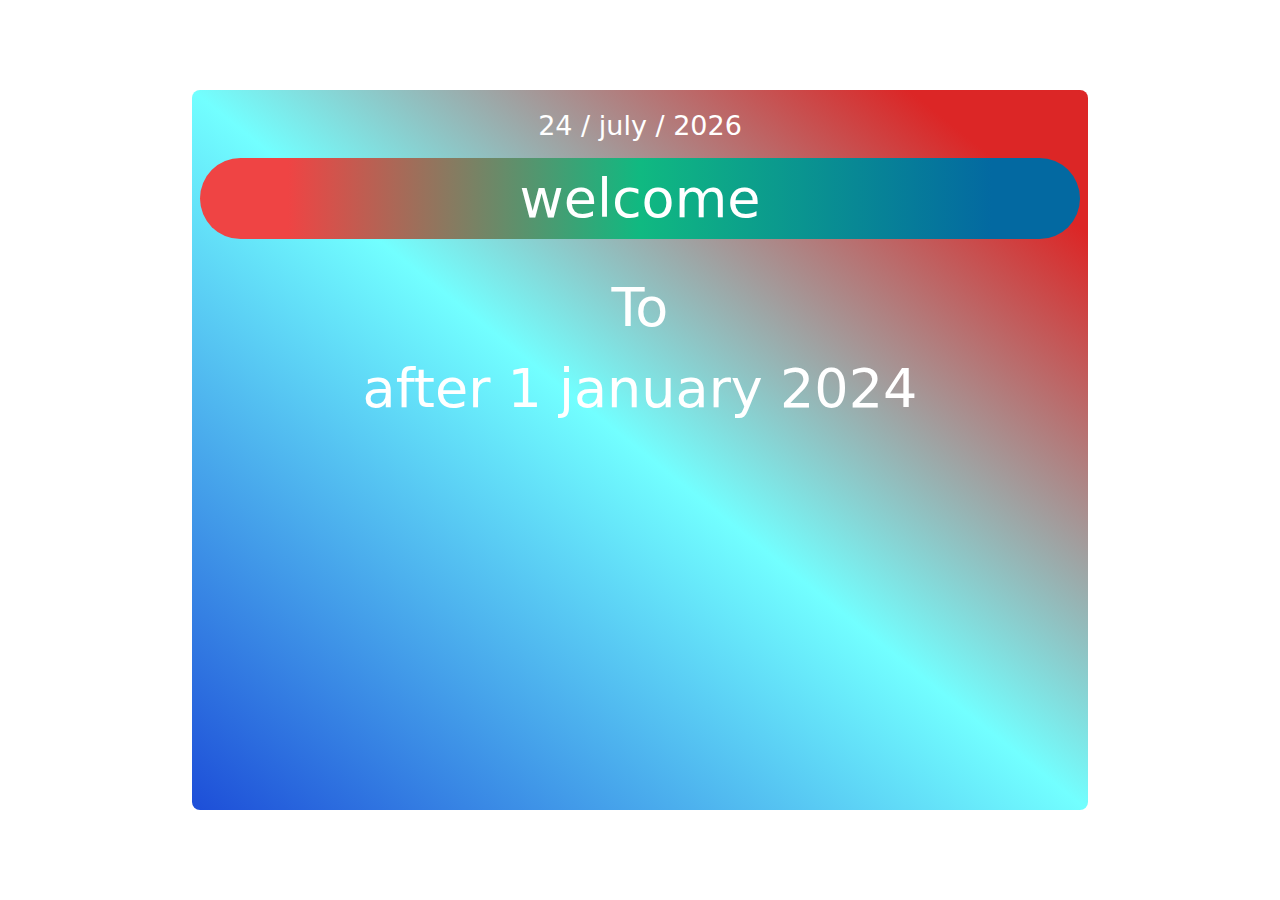
<file: newyear/index.html>
<!DOCTYPE html>
<html lang="en">

<head>
    <meta charset="UTF-8">
    <meta name="viewport" content="width=device-width, initial-scale=1.0">
    <title>new year welcome for all </title>
    <link rel="stylesheet" href="utility.css">
</head>

<body class="h-[100vh] flex items-center justify-center bg ">

    <div class=" w-[70vw] h-[80vh] bg-gradient-to-bl rounded-lg from-red-600 from-10% via-[#72FFFF] via-50%  to-blue-700 to-98% text-center 
text-white ">
        <h1 id="date" class=" text-[3vh] h-10 p-4 "> </h1>
        <div id="welcome" class="">
            <h1 id="w" class=" text-[6vh] bg-gradient-to-l from-sky-700 from-10% via-emerald-500 via-50% to-red-500 m-2 rounded-full my-7 to-90%">welcome </h1> 
            <h1 id="w3" class=" text-[6vh] ">to</h1>
            <h1 id="w2" class=" text-[6vh] ">2025</h1>
        </div>
        <h1 class=" text-[6vh] indent-1 " id="happy">happy new year 2025</h1>
    </div>
    <script src="newyear.js"></script>
</body>

</html>
</file>
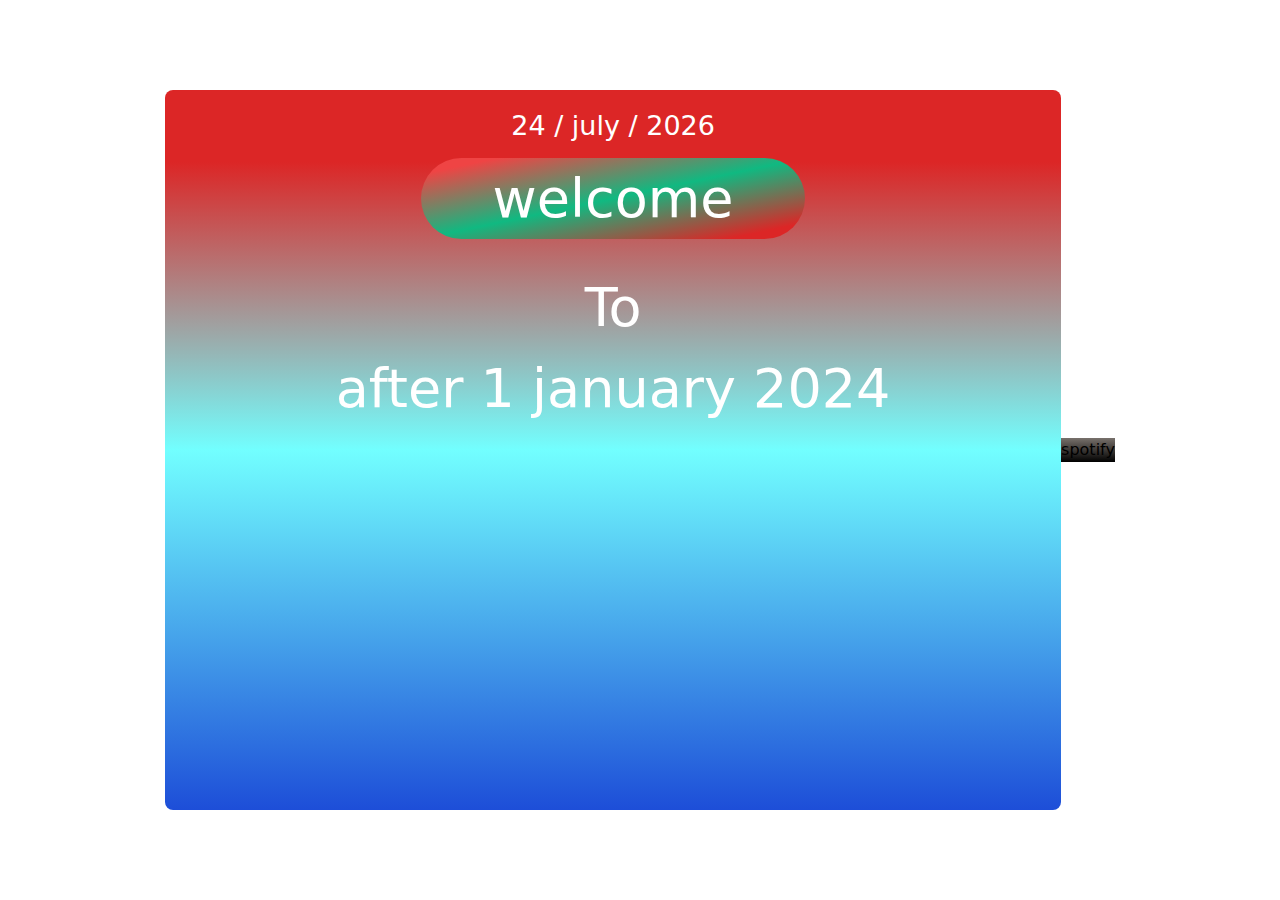
<file: newyear.html>
<!DOCTYPE html>
<html lang="en">
<head>
    <meta charset="UTF-8">
    <meta name="viewport" content="width=device-width, initial-scale=1.0">
    <title>new year welcome for all </title>
    <link rel="stylesheet" href="utility.css">
</head>

<body class="h-[100vh] flex items-center justify-center bg ">

    <div class=" w-[70vw] h-[80vh] bg-gradient-to-b rounded-lg from-red-600 from-10% via-[#72FFFF] via-50%  to-blue-700 to-98% text-center 
text-white ">
        <h1 id="date" class=" text-[3vh] h-10 p-4 "> </h1>
        <div id="welcome" class="place-items-center">
            <h1 id="w" class=" w-96 text-[6vh] bg-gradient-to-tl from--700 from-10% via-emerald-500 via-50% to-red-500 m-2 rounded-full my-7 to-90%">welcome </h1> 
            <h1 id="w3" class=" text-[6vh] ">to</h1>
            <h1 id="w2" class=" text-[6vh] ">2025</h1>
        </div>
        <h1 class=" text-[6vh] indent-1 " id="happy">happy new year 2025</h1>
    
    </div>
    <a href="spotifyindex.html" class="bg-gradient-to-t from-black  to-stone-500 ">spotify</a>
    <script src="newyear.js"></script>
</body>

</html>
</file>
<file: newyear/utility.css>
*, ::before, ::after {
  --tw-border-spacing-x: 0;
  --tw-border-spacing-y: 0;
  --tw-translate-x: 0;
  --tw-translate-y: 0;
  --tw-rotate: 0;
  --tw-skew-x: 0;
  --tw-skew-y: 0;
  --tw-scale-x: 1;
  --tw-scale-y: 1;
  --tw-pan-x:  ;
  --tw-pan-y:  ;
  --tw-pinch-zoom:  ;
  --tw-scroll-snap-strictness: proximity;
  --tw-gradient-from-position:  ;
  --tw-gradient-via-position:  ;
  --tw-gradient-to-position:  ;
  --tw-ordinal:  ;
  --tw-slashed-zero:  ;
  --tw-numeric-figure:  ;
  --tw-numeric-spacing:  ;
  --tw-numeric-fraction:  ;
  --tw-ring-inset:  ;
  --tw-ring-offset-width: 0px;
  --tw-ring-offset-color: #fff;
  --tw-ring-color: rgb(59 130 246 / 0.5);
  --tw-ring-offset-shadow: 0 0 #0000;
  --tw-ring-shadow: 0 0 #0000;
  --tw-shadow: 0 0 #0000;
  --tw-shadow-colored: 0 0 #0000;
  --tw-blur:  ;
  --tw-brightness:  ;
  --tw-contrast:  ;
  --tw-grayscale:  ;
  --tw-hue-rotate:  ;
  --tw-invert:  ;
  --tw-saturate:  ;
  --tw-sepia:  ;
  --tw-drop-shadow:  ;
  --tw-backdrop-blur:  ;
  --tw-backdrop-brightness:  ;
  --tw-backdrop-contrast:  ;
  --tw-backdrop-grayscale:  ;
  --tw-backdrop-hue-rotate:  ;
  --tw-backdrop-invert:  ;
  --tw-backdrop-opacity:  ;
  --tw-backdrop-saturate:  ;
  --tw-backdrop-sepia:  ;
  --tw-contain-size:  ;
  --tw-contain-layout:  ;
  --tw-contain-paint:  ;
  --tw-contain-style:  ;
}

::backdrop {
  --tw-border-spacing-x: 0;
  --tw-border-spacing-y: 0;
  --tw-translate-x: 0;
  --tw-translate-y: 0;
  --tw-rotate: 0;
  --tw-skew-x: 0;
  --tw-skew-y: 0;
  --tw-scale-x: 1;
  --tw-scale-y: 1;
  --tw-pan-x:  ;
  --tw-pan-y:  ;
  --tw-pinch-zoom:  ;
  --tw-scroll-snap-strictness: proximity;
  --tw-gradient-from-position:  ;
  --tw-gradient-via-position:  ;
  --tw-gradient-to-position:  ;
  --tw-ordinal:  ;
  --tw-slashed-zero:  ;
  --tw-numeric-figure:  ;
  --tw-numeric-spacing:  ;
  --tw-numeric-fraction:  ;
  --tw-ring-inset:  ;
  --tw-ring-offset-width: 0px;
  --tw-ring-offset-color: #fff;
  --tw-ring-color: rgb(59 130 246 / 0.5);
  --tw-ring-offset-shadow: 0 0 #0000;
  --tw-ring-shadow: 0 0 #0000;
  --tw-shadow: 0 0 #0000;
  --tw-shadow-colored: 0 0 #0000;
  --tw-blur:  ;
  --tw-brightness:  ;
  --tw-contrast:  ;
  --tw-grayscale:  ;
  --tw-hue-rotate:  ;
  --tw-invert:  ;
  --tw-saturate:  ;
  --tw-sepia:  ;
  --tw-drop-shadow:  ;
  --tw-backdrop-blur:  ;
  --tw-backdrop-brightness:  ;
  --tw-backdrop-contrast:  ;
  --tw-backdrop-grayscale:  ;
  --tw-backdrop-hue-rotate:  ;
  --tw-backdrop-invert:  ;
  --tw-backdrop-opacity:  ;
  --tw-backdrop-saturate:  ;
  --tw-backdrop-sepia:  ;
  --tw-contain-size:  ;
  --tw-contain-layout:  ;
  --tw-contain-paint:  ;
  --tw-contain-style:  ;
}

/*
! tailwindcss v3.4.17 | MIT License | https://tailwindcss.com
*/

/*
1. Prevent padding and border from affecting element width. (https://github.com/mozdevs/cssremedy/issues/4)
2. Allow adding a border to an element by just adding a border-width. (https://github.com/tailwindcss/tailwindcss/pull/116)
*/

*,
::before,
::after {
  box-sizing: border-box;
  /* 1 */
  border-width: 0;
  /* 2 */
  border-style: solid;
  /* 2 */
  border-color: #e5e7eb;
  /* 2 */
}

::before,
::after {
  --tw-content: '';
}

/*
1. Use a consistent sensible line-height in all browsers.
2. Prevent adjustments of font size after orientation changes in iOS.
3. Use a more readable tab size.
4. Use the user's configured `sans` font-family by default.
5. Use the user's configured `sans` font-feature-settings by default.
6. Use the user's configured `sans` font-variation-settings by default.
7. Disable tap highlights on iOS
*/

html,
:host {
  line-height: 1.5;
  /* 1 */
  -webkit-text-size-adjust: 100%;
  /* 2 */
  -moz-tab-size: 4;
  /* 3 */
  -o-tab-size: 4;
     tab-size: 4;
  /* 3 */
  font-family: ui-sans-serif, system-ui, sans-serif, "Apple Color Emoji", "Segoe UI Emoji", "Segoe UI Symbol", "Noto Color Emoji";
  /* 4 */
  font-feature-settings: normal;
  /* 5 */
  font-variation-settings: normal;
  /* 6 */
  -webkit-tap-highlight-color: transparent;
  /* 7 */
}

/*
1. Remove the margin in all browsers.
2. Inherit line-height from `html` so users can set them as a class directly on the `html` element.
*/

body {
  margin: 0;
  /* 1 */
  line-height: inherit;
  /* 2 */
}

/*
1. Add the correct height in Firefox.
2. Correct the inheritance of border color in Firefox. (https://bugzilla.mozilla.org/show_bug.cgi?id=190655)
3. Ensure horizontal rules are visible by default.
*/

hr {
  height: 0;
  /* 1 */
  color: inherit;
  /* 2 */
  border-top-width: 1px;
  /* 3 */
}

/*
Add the correct text decoration in Chrome, Edge, and Safari.
*/

abbr:where([title]) {
  -webkit-text-decoration: underline dotted;
          text-decoration: underline dotted;
}

/*
Remove the default font size and weight for headings.
*/

h1,
h2,
h3,
h4,
h5,
h6 {
  font-size: inherit;
  font-weight: inherit;
}

/*
Reset links to optimize for opt-in styling instead of opt-out.
*/

a {
  color: inherit;
  text-decoration: inherit;
}

/*
Add the correct font weight in Edge and Safari.
*/

b,
strong {
  font-weight: bolder;
}

/*
1. Use the user's configured `mono` font-family by default.
2. Use the user's configured `mono` font-feature-settings by default.
3. Use the user's configured `mono` font-variation-settings by default.
4. Correct the odd `em` font sizing in all browsers.
*/

code,
kbd,
samp,
pre {
  font-family: ui-monospace, SFMono-Regular, Menlo, Monaco, Consolas, "Liberation Mono", "Courier New", monospace;
  /* 1 */
  font-feature-settings: normal;
  /* 2 */
  font-variation-settings: normal;
  /* 3 */
  font-size: 1em;
  /* 4 */
}

/*
Add the correct font size in all browsers.
*/

small {
  font-size: 80%;
}

/*
Prevent `sub` and `sup` elements from affecting the line height in all browsers.
*/

sub,
sup {
  font-size: 75%;
  line-height: 0;
  position: relative;
  vertical-align: baseline;
}

sub {
  bottom: -0.25em;
}

sup {
  top: -0.5em;
}

/*
1. Remove text indentation from table contents in Chrome and Safari. (https://bugs.chromium.org/p/chromium/issues/detail?id=999088, https://bugs.webkit.org/show_bug.cgi?id=201297)
2. Correct table border color inheritance in all Chrome and Safari. (https://bugs.chromium.org/p/chromium/issues/detail?id=935729, https://bugs.webkit.org/show_bug.cgi?id=195016)
3. Remove gaps between table borders by default.
*/

table {
  text-indent: 0;
  /* 1 */
  border-color: inherit;
  /* 2 */
  border-collapse: collapse;
  /* 3 */
}

/*
1. Change the font styles in all browsers.
2. Remove the margin in Firefox and Safari.
3. Remove default padding in all browsers.
*/

button,
input,
optgroup,
select,
textarea {
  font-family: inherit;
  /* 1 */
  font-feature-settings: inherit;
  /* 1 */
  font-variation-settings: inherit;
  /* 1 */
  font-size: 100%;
  /* 1 */
  font-weight: inherit;
  /* 1 */
  line-height: inherit;
  /* 1 */
  letter-spacing: inherit;
  /* 1 */
  color: inherit;
  /* 1 */
  margin: 0;
  /* 2 */
  padding: 0;
  /* 3 */
}

/*
Remove the inheritance of text transform in Edge and Firefox.
*/

button,
select {
  text-transform: none;
}

/*
1. Correct the inability to style clickable types in iOS and Safari.
2. Remove default button styles.
*/

button,
input:where([type='button']),
input:where([type='reset']),
input:where([type='submit']) {
  -webkit-appearance: button;
  /* 1 */
  background-color: transparent;
  /* 2 */
  background-image: none;
  /* 2 */
}

/*
Use the modern Firefox focus style for all focusable elements.
*/

:-moz-focusring {
  outline: auto;
}

/*
Remove the additional `:invalid` styles in Firefox. (https://github.com/mozilla/gecko-dev/blob/2f9eacd9d3d995c937b4251a5557d95d494c9be1/layout/style/res/forms.css#L728-L737)
*/

:-moz-ui-invalid {
  box-shadow: none;
}

/*
Add the correct vertical alignment in Chrome and Firefox.
*/

progress {
  vertical-align: baseline;
}

/*
Correct the cursor style of increment and decrement buttons in Safari.
*/

::-webkit-inner-spin-button,
::-webkit-outer-spin-button {
  height: auto;
}

/*
1. Correct the odd appearance in Chrome and Safari.
2. Correct the outline style in Safari.
*/

[type='search'] {
  -webkit-appearance: textfield;
  /* 1 */
  outline-offset: -2px;
  /* 2 */
}

/*
Remove the inner padding in Chrome and Safari on macOS.
*/

::-webkit-search-decoration {
  -webkit-appearance: none;
}

/*
1. Correct the inability to style clickable types in iOS and Safari.
2. Change font properties to `inherit` in Safari.
*/

::-webkit-file-upload-button {
  -webkit-appearance: button;
  /* 1 */
  font: inherit;
  /* 2 */
}

/*
Add the correct display in Chrome and Safari.
*/

summary {
  display: list-item;
}

/*
Removes the default spacing and border for appropriate elements.
*/

blockquote,
dl,
dd,
h1,
h2,
h3,
h4,
h5,
h6,
hr,
figure,
p,
pre {
  margin: 0;
}

fieldset {
  margin: 0;
  padding: 0;
}

legend {
  padding: 0;
}

ol,
ul,
menu {
  list-style: none;
  margin: 0;
  padding: 0;
}

/*
Reset default styling for dialogs.
*/

dialog {
  padding: 0;
}

/*
Prevent resizing textareas horizontally by default.
*/

textarea {
  resize: vertical;
}

/*
1. Reset the default placeholder opacity in Firefox. (https://github.com/tailwindlabs/tailwindcss/issues/3300)
2. Set the default placeholder color to the user's configured gray 400 color.
*/

input::-moz-placeholder, textarea::-moz-placeholder {
  opacity: 1;
  /* 1 */
  color: #9ca3af;
  /* 2 */
}

input::placeholder,
textarea::placeholder {
  opacity: 1;
  /* 1 */
  color: #9ca3af;
  /* 2 */
}

/*
Set the default cursor for buttons.
*/

button,
[role="button"] {
  cursor: pointer;
}

/*
Make sure disabled buttons don't get the pointer cursor.
*/

:disabled {
  cursor: default;
}

/*
1. Make replaced elements `display: block` by default. (https://github.com/mozdevs/cssremedy/issues/14)
2. Add `vertical-align: middle` to align replaced elements more sensibly by default. (https://github.com/jensimmons/cssremedy/issues/14#issuecomment-634934210)
   This can trigger a poorly considered lint error in some tools but is included by design.
*/

img,
svg,
video,
canvas,
audio,
iframe,
embed,
object {
  display: block;
  /* 1 */
  vertical-align: middle;
  /* 2 */
}

/*
Constrain images and videos to the parent width and preserve their intrinsic aspect ratio. (https://github.com/mozdevs/cssremedy/issues/14)
*/

img,
video {
  max-width: 100%;
  height: auto;
}

/* Make elements with the HTML hidden attribute stay hidden by default */

[hidden]:where(:not([hidden="until-found"])) {
  display: none;
}

.col-span-2 {
  grid-column: span 2 / span 2;
}

.row-span-2 {
  grid-row: span 2 / span 2;
}

.m-2 {
  margin: 0.5rem;
}

.mx-6 {
  margin-left: 1.5rem;
  margin-right: 1.5rem;
}

.mx-1 {
  margin-left: 0.25rem;
  margin-right: 0.25rem;
}

.mx-12 {
  margin-left: 3rem;
  margin-right: 3rem;
}

.mx-7 {
  margin-left: 1.75rem;
  margin-right: 1.75rem;
}

.my-7 {
  margin-top: 1.75rem;
  margin-bottom: 1.75rem;
}

.my-6 {
  margin-top: 1.5rem;
  margin-bottom: 1.5rem;
}

.mx-11 {
  margin-left: 2.75rem;
  margin-right: 2.75rem;
}

.mx-10 {
  margin-left: 2.5rem;
  margin-right: 2.5rem;
}

.flex {
  display: flex;
}

.grid {
  display: grid;
}

.h-36 {
  height: 9rem;
}

.h-\[\] {
  height: ;
}

.h-\[10vw\] {
  height: 10vw;
}

.h-\[10\] {
  height: 10;
}

.h-\[100vw\] {
  height: 100vw;
}

.h-\[100vh\] {
  height: 100vh;
}

.h-\[80vh\] {
  height: 80vh;
}

.h-5 {
  height: 1.25rem;
}

.h-1 {
  height: 0.25rem;
}

.h-10 {
  height: 2.5rem;
}

.h-16 {
  height: 4rem;
}

.h-\[2\] {
  height: 2;
}

.h-\[20\] {
  height: 20;
}

.h-\[20vh\] {
  height: 20vh;
}

.h-72 {
  height: 18rem;
}

.w-24 {
  width: 6rem;
}

.w-36 {
  width: 9rem;
}

.w-\[\] {
  width: ;
}

.w-\[70\] {
  width: 70;
}

.w-\[70vw\] {
  width: 70vw;
}

.flex-col {
  flex-direction: column;
}

.items-center {
  align-items: center;
}

.justify-end {
  justify-content: flex-end;
}

.justify-center {
  justify-content: center;
}

.text-wrap {
  text-wrap: wrap;
}

.text-nowrap {
  text-wrap: nowrap;
}

.rounded-lg {
  border-radius: 0.5rem;
}

.rounded-full {
  border-radius: 9999px;
}

.border {
  border-width: 1px;
}

.bg-black {
  --tw-bg-opacity: 1;
  background-color: rgb(0 0 0 / var(--tw-bg-opacity, 1));
}

.bg-gradient-to-bl {
  background-image: linear-gradient(to bottom left, var(--tw-gradient-stops));
}

.bg-gradient-to-t {
  background-image: linear-gradient(to top, var(--tw-gradient-stops));
}

.bg-gradient-to-l {
  background-image: linear-gradient(to left, var(--tw-gradient-stops));
}

.from-red-600 {
  --tw-gradient-from: #dc2626 var(--tw-gradient-from-position);
  --tw-gradient-to: rgb(220 38 38 / 0) var(--tw-gradient-to-position);
  --tw-gradient-stops: var(--tw-gradient-from), var(--tw-gradient-to);
}

.from-green-500 {
  --tw-gradient-from: #22c55e var(--tw-gradient-from-position);
  --tw-gradient-to: rgb(34 197 94 / 0) var(--tw-gradient-to-position);
  --tw-gradient-stops: var(--tw-gradient-from), var(--tw-gradient-to);
}

.from-red-950 {
  --tw-gradient-from: #450a0a var(--tw-gradient-from-position);
  --tw-gradient-to: rgb(69 10 10 / 0) var(--tw-gradient-to-position);
  --tw-gradient-stops: var(--tw-gradient-from), var(--tw-gradient-to);
}

.from-sky-700 {
  --tw-gradient-from: #0369a1 var(--tw-gradient-from-position);
  --tw-gradient-to: rgb(3 105 161 / 0) var(--tw-gradient-to-position);
  --tw-gradient-stops: var(--tw-gradient-from), var(--tw-gradient-to);
}

.from-10\% {
  --tw-gradient-from-position: 10%;
}

.via-blue-700 {
  --tw-gradient-to: rgb(29 78 216 / 0)  var(--tw-gradient-to-position);
  --tw-gradient-stops: var(--tw-gradient-from), #1d4ed8 var(--tw-gradient-via-position), var(--tw-gradient-to);
}

.via-\[\#72FFFF\] {
  --tw-gradient-to: rgb(114 255 255 / 0)  var(--tw-gradient-to-position);
  --tw-gradient-stops: var(--tw-gradient-from), #72FFFF var(--tw-gradient-via-position), var(--tw-gradient-to);
}

.via-emerald-500 {
  --tw-gradient-to: rgb(16 185 129 / 0)  var(--tw-gradient-to-position);
  --tw-gradient-stops: var(--tw-gradient-from), #10b981 var(--tw-gradient-via-position), var(--tw-gradient-to);
}

.via-30\% {
  --tw-gradient-via-position: 30%;
}

.via-50\% {
  --tw-gradient-via-position: 50%;
}

.to-green-600 {
  --tw-gradient-to: #16a34a var(--tw-gradient-to-position);
}

.to-\[\#72FFFF\] {
  --tw-gradient-to: #72FFFF var(--tw-gradient-to-position);
}

.to-blue-700 {
  --tw-gradient-to: #1d4ed8 var(--tw-gradient-to-position);
}

.to-sky-700 {
  --tw-gradient-to: #0369a1 var(--tw-gradient-to-position);
}

.to-red-950 {
  --tw-gradient-to: #450a0a var(--tw-gradient-to-position);
}

.to-red-50 {
  --tw-gradient-to: #fef2f2 var(--tw-gradient-to-position);
}

.to-red-500 {
  --tw-gradient-to: #ef4444 var(--tw-gradient-to-position);
}

.to-70\% {
  --tw-gradient-to-position: 70%;
}

.to-0\% {
  --tw-gradient-to-position: 0%;
}

.to-60\% {
  --tw-gradient-to-position: 60%;
}

.to-30\% {
  --tw-gradient-to-position: 30%;
}

.to-90\% {
  --tw-gradient-to-position: 90%;
}

.p-4 {
  padding: 1rem;
}

.px-6 {
  padding-left: 1.5rem;
  padding-right: 1.5rem;
}

.text-center {
  text-align: center;
}

.indent-11 {
  text-indent: 2.75rem;
}

.indent-1 {
  text-indent: 0.25rem;
}

.text-lg {
  font-size: 1.125rem;
  line-height: 1.75rem;
}

.text-\[4vh\] {
  font-size: 4vh;
}

.text-\[2vh\] {
  font-size: 2vh;
}

.text-\[3vh\] {
  font-size: 3vh;
}

.text-\[6vh\] {
  font-size: 6vh;
}

.text-white {
  --tw-text-opacity: 1;
  color: rgb(255 255 255 / var(--tw-text-opacity, 1));
}

.text-\[\] {
  color: ;
}

.text-\[4v\] {
  color: 4v;
}

.text-\[vh\] {
  color: vh;
}
</file>
<file: utility.css>
*, ::before, ::after {
  --tw-border-spacing-x: 0;
  --tw-border-spacing-y: 0;
  --tw-translate-x: 0;
  --tw-translate-y: 0;
  --tw-rotate: 0;
  --tw-skew-x: 0;
  --tw-skew-y: 0;
  --tw-scale-x: 1;
  --tw-scale-y: 1;
  --tw-pan-x:  ;
  --tw-pan-y:  ;
  --tw-pinch-zoom:  ;
  --tw-scroll-snap-strictness: proximity;
  --tw-gradient-from-position:  ;
  --tw-gradient-via-position:  ;
  --tw-gradient-to-position:  ;
  --tw-ordinal:  ;
  --tw-slashed-zero:  ;
  --tw-numeric-figure:  ;
  --tw-numeric-spacing:  ;
  --tw-numeric-fraction:  ;
  --tw-ring-inset:  ;
  --tw-ring-offset-width: 0px;
  --tw-ring-offset-color: #fff;
  --tw-ring-color: rgb(59 130 246 / 0.5);
  --tw-ring-offset-shadow: 0 0 #0000;
  --tw-ring-shadow: 0 0 #0000;
  --tw-shadow: 0 0 #0000;
  --tw-shadow-colored: 0 0 #0000;
  --tw-blur:  ;
  --tw-brightness:  ;
  --tw-contrast:  ;
  --tw-grayscale:  ;
  --tw-hue-rotate:  ;
  --tw-invert:  ;
  --tw-saturate:  ;
  --tw-sepia:  ;
  --tw-drop-shadow:  ;
  --tw-backdrop-blur:  ;
  --tw-backdrop-brightness:  ;
  --tw-backdrop-contrast:  ;
  --tw-backdrop-grayscale:  ;
  --tw-backdrop-hue-rotate:  ;
  --tw-backdrop-invert:  ;
  --tw-backdrop-opacity:  ;
  --tw-backdrop-saturate:  ;
  --tw-backdrop-sepia:  ;
  --tw-contain-size:  ;
  --tw-contain-layout:  ;
  --tw-contain-paint:  ;
  --tw-contain-style:  ;
}

::backdrop {
  --tw-border-spacing-x: 0;
  --tw-border-spacing-y: 0;
  --tw-translate-x: 0;
  --tw-translate-y: 0;
  --tw-rotate: 0;
  --tw-skew-x: 0;
  --tw-skew-y: 0;
  --tw-scale-x: 1;
  --tw-scale-y: 1;
  --tw-pan-x:  ;
  --tw-pan-y:  ;
  --tw-pinch-zoom:  ;
  --tw-scroll-snap-strictness: proximity;
  --tw-gradient-from-position:  ;
  --tw-gradient-via-position:  ;
  --tw-gradient-to-position:  ;
  --tw-ordinal:  ;
  --tw-slashed-zero:  ;
  --tw-numeric-figure:  ;
  --tw-numeric-spacing:  ;
  --tw-numeric-fraction:  ;
  --tw-ring-inset:  ;
  --tw-ring-offset-width: 0px;
  --tw-ring-offset-color: #fff;
  --tw-ring-color: rgb(59 130 246 / 0.5);
  --tw-ring-offset-shadow: 0 0 #0000;
  --tw-ring-shadow: 0 0 #0000;
  --tw-shadow: 0 0 #0000;
  --tw-shadow-colored: 0 0 #0000;
  --tw-blur:  ;
  --tw-brightness:  ;
  --tw-contrast:  ;
  --tw-grayscale:  ;
  --tw-hue-rotate:  ;
  --tw-invert:  ;
  --tw-saturate:  ;
  --tw-sepia:  ;
  --tw-drop-shadow:  ;
  --tw-backdrop-blur:  ;
  --tw-backdrop-brightness:  ;
  --tw-backdrop-contrast:  ;
  --tw-backdrop-grayscale:  ;
  --tw-backdrop-hue-rotate:  ;
  --tw-backdrop-invert:  ;
  --tw-backdrop-opacity:  ;
  --tw-backdrop-saturate:  ;
  --tw-backdrop-sepia:  ;
  --tw-contain-size:  ;
  --tw-contain-layout:  ;
  --tw-contain-paint:  ;
  --tw-contain-style:  ;
}

/*
! tailwindcss v3.4.17 | MIT License | https://tailwindcss.com
*/

/*
1. Prevent padding and border from affecting element width. (https://github.com/mozdevs/cssremedy/issues/4)
2. Allow adding a border to an element by just adding a border-width. (https://github.com/tailwindcss/tailwindcss/pull/116)
*/

*,
::before,
::after {
  box-sizing: border-box;
  /* 1 */
  border-width: 0;
  /* 2 */
  border-style: solid;
  /* 2 */
  border-color: #e5e7eb;
  /* 2 */
}

::before,
::after {
  --tw-content: '';
}

/*
1. Use a consistent sensible line-height in all browsers.
2. Prevent adjustments of font size after orientation changes in iOS.
3. Use a more readable tab size.
4. Use the user's configured `sans` font-family by default.
5. Use the user's configured `sans` font-feature-settings by default.
6. Use the user's configured `sans` font-variation-settings by default.
7. Disable tap highlights on iOS
*/

html,
:host {
  line-height: 1.5;
  /* 1 */
  -webkit-text-size-adjust: 100%;
  /* 2 */
  -moz-tab-size: 4;
  /* 3 */
  -o-tab-size: 4;
     tab-size: 4;
  /* 3 */
  font-family: ui-sans-serif, system-ui, sans-serif, "Apple Color Emoji", "Segoe UI Emoji", "Segoe UI Symbol", "Noto Color Emoji";
  /* 4 */
  font-feature-settings: normal;
  /* 5 */
  font-variation-settings: normal;
  /* 6 */
  -webkit-tap-highlight-color: transparent;
  /* 7 */
}

/*
1. Remove the margin in all browsers.
2. Inherit line-height from `html` so users can set them as a class directly on the `html` element.
*/

body {
  margin: 0;
  /* 1 */
  line-height: inherit;
  /* 2 */
}

/*
1. Add the correct height in Firefox.
2. Correct the inheritance of border color in Firefox. (https://bugzilla.mozilla.org/show_bug.cgi?id=190655)
3. Ensure horizontal rules are visible by default.
*/

hr {
  height: 0;
  /* 1 */
  color: inherit;
  /* 2 */
  border-top-width: 1px;
  /* 3 */
}

/*
Add the correct text decoration in Chrome, Edge, and Safari.
*/

abbr:where([title]) {
  -webkit-text-decoration: underline dotted;
          text-decoration: underline dotted;
}

/*
Remove the default font size and weight for headings.
*/

h1,
h2,
h3,
h4,
h5,
h6 {
  font-size: inherit;
  font-weight: inherit;
}

/*
Reset links to optimize for opt-in styling instead of opt-out.
*/

a {
  color: inherit;
  text-decoration: inherit;
}

/*
Add the correct font weight in Edge and Safari.
*/

b,
strong {
  font-weight: bolder;
}

/*
1. Use the user's configured `mono` font-family by default.
2. Use the user's configured `mono` font-feature-settings by default.
3. Use the user's configured `mono` font-variation-settings by default.
4. Correct the odd `em` font sizing in all browsers.
*/

code,
kbd,
samp,
pre {
  font-family: ui-monospace, SFMono-Regular, Menlo, Monaco, Consolas, "Liberation Mono", "Courier New", monospace;
  /* 1 */
  font-feature-settings: normal;
  /* 2 */
  font-variation-settings: normal;
  /* 3 */
  font-size: 1em;
  /* 4 */
}

/*
Add the correct font size in all browsers.
*/

small {
  font-size: 80%;
}

/*
Prevent `sub` and `sup` elements from affecting the line height in all browsers.
*/

sub,
sup {
  font-size: 75%;
  line-height: 0;
  position: relative;
  vertical-align: baseline;
}

sub {
  bottom: -0.25em;
}

sup {
  top: -0.5em;
}

/*
1. Remove text indentation from table contents in Chrome and Safari. (https://bugs.chromium.org/p/chromium/issues/detail?id=999088, https://bugs.webkit.org/show_bug.cgi?id=201297)
2. Correct table border color inheritance in all Chrome and Safari. (https://bugs.chromium.org/p/chromium/issues/detail?id=935729, https://bugs.webkit.org/show_bug.cgi?id=195016)
3. Remove gaps between table borders by default.
*/

table {
  text-indent: 0;
  /* 1 */
  border-color: inherit;
  /* 2 */
  border-collapse: collapse;
  /* 3 */
}

/*
1. Change the font styles in all browsers.
2. Remove the margin in Firefox and Safari.
3. Remove default padding in all browsers.
*/

button,
input,
optgroup,
select,
textarea {
  font-family: inherit;
  /* 1 */
  font-feature-settings: inherit;
  /* 1 */
  font-variation-settings: inherit;
  /* 1 */
  font-size: 100%;
  /* 1 */
  font-weight: inherit;
  /* 1 */
  line-height: inherit;
  /* 1 */
  letter-spacing: inherit;
  /* 1 */
  color: inherit;
  /* 1 */
  margin: 0;
  /* 2 */
  padding: 0;
  /* 3 */
}

/*
Remove the inheritance of text transform in Edge and Firefox.
*/

button,
select {
  text-transform: none;
}

/*
1. Correct the inability to style clickable types in iOS and Safari.
2. Remove default button styles.
*/

button,
input:where([type='button']),
input:where([type='reset']),
input:where([type='submit']) {
  -webkit-appearance: button;
  /* 1 */
  background-color: transparent;
  /* 2 */
  background-image: none;
  /* 2 */
}

/*
Use the modern Firefox focus style for all focusable elements.
*/

:-moz-focusring {
  outline: auto;
}

/*
Remove the additional `:invalid` styles in Firefox. (https://github.com/mozilla/gecko-dev/blob/2f9eacd9d3d995c937b4251a5557d95d494c9be1/layout/style/res/forms.css#L728-L737)
*/

:-moz-ui-invalid {
  box-shadow: none;
}

/*
Add the correct vertical alignment in Chrome and Firefox.
*/

progress {
  vertical-align: baseline;
}

/*
Correct the cursor style of increment and decrement buttons in Safari.
*/

::-webkit-inner-spin-button,
::-webkit-outer-spin-button {
  height: auto;
}

/*
1. Correct the odd appearance in Chrome and Safari.
2. Correct the outline style in Safari.
*/

[type='search'] {
  -webkit-appearance: textfield;
  /* 1 */
  outline-offset: -2px;
  /* 2 */
}

/*
Remove the inner padding in Chrome and Safari on macOS.
*/

::-webkit-search-decoration {
  -webkit-appearance: none;
}

/*
1. Correct the inability to style clickable types in iOS and Safari.
2. Change font properties to `inherit` in Safari.
*/

::-webkit-file-upload-button {
  -webkit-appearance: button;
  /* 1 */
  font: inherit;
  /* 2 */
}

/*
Add the correct display in Chrome and Safari.
*/

summary {
  display: list-item;
}

/*
Removes the default spacing and border for appropriate elements.
*/

blockquote,
dl,
dd,
h1,
h2,
h3,
h4,
h5,
h6,
hr,
figure,
p,
pre {
  margin: 0;
}

fieldset {
  margin: 0;
  padding: 0;
}

legend {
  padding: 0;
}

ol,
ul,
menu {
  list-style: none;
  margin: 0;
  padding: 0;
}

/*
Reset default styling for dialogs.
*/

dialog {
  padding: 0;
}

/*
Prevent resizing textareas horizontally by default.
*/

textarea {
  resize: vertical;
}

/*
1. Reset the default placeholder opacity in Firefox. (https://github.com/tailwindlabs/tailwindcss/issues/3300)
2. Set the default placeholder color to the user's configured gray 400 color.
*/

input::-moz-placeholder, textarea::-moz-placeholder {
  opacity: 1;
  /* 1 */
  color: #9ca3af;
  /* 2 */
}

input::placeholder,
textarea::placeholder {
  opacity: 1;
  /* 1 */
  color: #9ca3af;
  /* 2 */
}

/*
Set the default cursor for buttons.
*/

button,
[role="button"] {
  cursor: pointer;
}

/*
Make sure disabled buttons don't get the pointer cursor.
*/

:disabled {
  cursor: default;
}

/*
1. Make replaced elements `display: block` by default. (https://github.com/mozdevs/cssremedy/issues/14)
2. Add `vertical-align: middle` to align replaced elements more sensibly by default. (https://github.com/jensimmons/cssremedy/issues/14#issuecomment-634934210)
   This can trigger a poorly considered lint error in some tools but is included by design.
*/

img,
svg,
video,
canvas,
audio,
iframe,
embed,
object {
  display: block;
  /* 1 */
  vertical-align: middle;
  /* 2 */
}

/*
Constrain images and videos to the parent width and preserve their intrinsic aspect ratio. (https://github.com/mozdevs/cssremedy/issues/14)
*/

img,
video {
  max-width: 100%;
  height: auto;
}

/* Make elements with the HTML hidden attribute stay hidden by default */

[hidden]:where(:not([hidden="until-found"])) {
  display: none;
}

.m-2 {
  margin: 0.5rem;
}

.mx-56 {
  margin-left: 14rem;
  margin-right: 14rem;
}

.my-7 {
  margin-top: 1.75rem;
  margin-bottom: 1.75rem;
}

.flex {
  display: flex;
}

.h-10 {
  height: 2.5rem;
}

.h-\[100vh\] {
  height: 100vh;
}

.h-\[80vh\] {
  height: 80vh;
}

.w-\[70vw\] {
  width: 70vw;
}

.w-52 {
  width: 13rem;
}

.w-80 {
  width: 20rem;
}

.w-96 {
  width: 24rem;
}

.place-content-center {
  place-content: center;
}

.place-items-center {
  place-items: center;
}

.items-center {
  align-items: center;
}

.justify-center {
  justify-content: center;
}

.rounded-full {
  border-radius: 9999px;
}

.rounded-lg {
  border-radius: 0.5rem;
}

.bg-gradient-to-b {
  background-image: linear-gradient(to bottom, var(--tw-gradient-stops));
}

.bg-gradient-to-t {
  background-image: linear-gradient(to top, var(--tw-gradient-stops));
}

.bg-gradient-to-tl {
  background-image: linear-gradient(to top left, var(--tw-gradient-stops));
}

.from-black {
  --tw-gradient-from: #000 var(--tw-gradient-from-position);
  --tw-gradient-to: rgb(0 0 0 / 0) var(--tw-gradient-to-position);
  --tw-gradient-stops: var(--tw-gradient-from), var(--tw-gradient-to);
}

.from-red-600 {
  --tw-gradient-from: #dc2626 var(--tw-gradient-from-position);
  --tw-gradient-to: rgb(220 38 38 / 0) var(--tw-gradient-to-position);
  --tw-gradient-stops: var(--tw-gradient-from), var(--tw-gradient-to);
}

.from-10\% {
  --tw-gradient-from-position: 10%;
}

.via-\[\#72FFFF\] {
  --tw-gradient-to: rgb(114 255 255 / 0)  var(--tw-gradient-to-position);
  --tw-gradient-stops: var(--tw-gradient-from), #72FFFF var(--tw-gradient-via-position), var(--tw-gradient-to);
}

.via-emerald-500 {
  --tw-gradient-to: rgb(16 185 129 / 0)  var(--tw-gradient-to-position);
  --tw-gradient-stops: var(--tw-gradient-from), #10b981 var(--tw-gradient-via-position), var(--tw-gradient-to);
}

.via-50\% {
  --tw-gradient-via-position: 50%;
}

.to-blue-700 {
  --tw-gradient-to: #1d4ed8 var(--tw-gradient-to-position);
}

.to-red-500 {
  --tw-gradient-to: #ef4444 var(--tw-gradient-to-position);
}

.to-stone-500 {
  --tw-gradient-to: #78716c var(--tw-gradient-to-position);
}

.to-90\% {
  --tw-gradient-to-position: 90%;
}

.p-4 {
  padding: 1rem;
}

.text-center {
  text-align: center;
}

.indent-1 {
  text-indent: 0.25rem;
}

.text-\[3vh\] {
  font-size: 3vh;
}

.text-\[6vh\] {
  font-size: 6vh;
}

.text-white {
  --tw-text-opacity: 1;
  color: rgb(255 255 255 / var(--tw-text-opacity, 1));
}

@media (min-width: 640px) {
  .sm\:mx-56 {
    margin-left: 14rem;
    margin-right: 14rem;
  }
}

@media (min-width: 1024px) {
  .lg\:mx-56 {
    margin-left: 14rem;
    margin-right: 14rem;
  }
}
</file>
